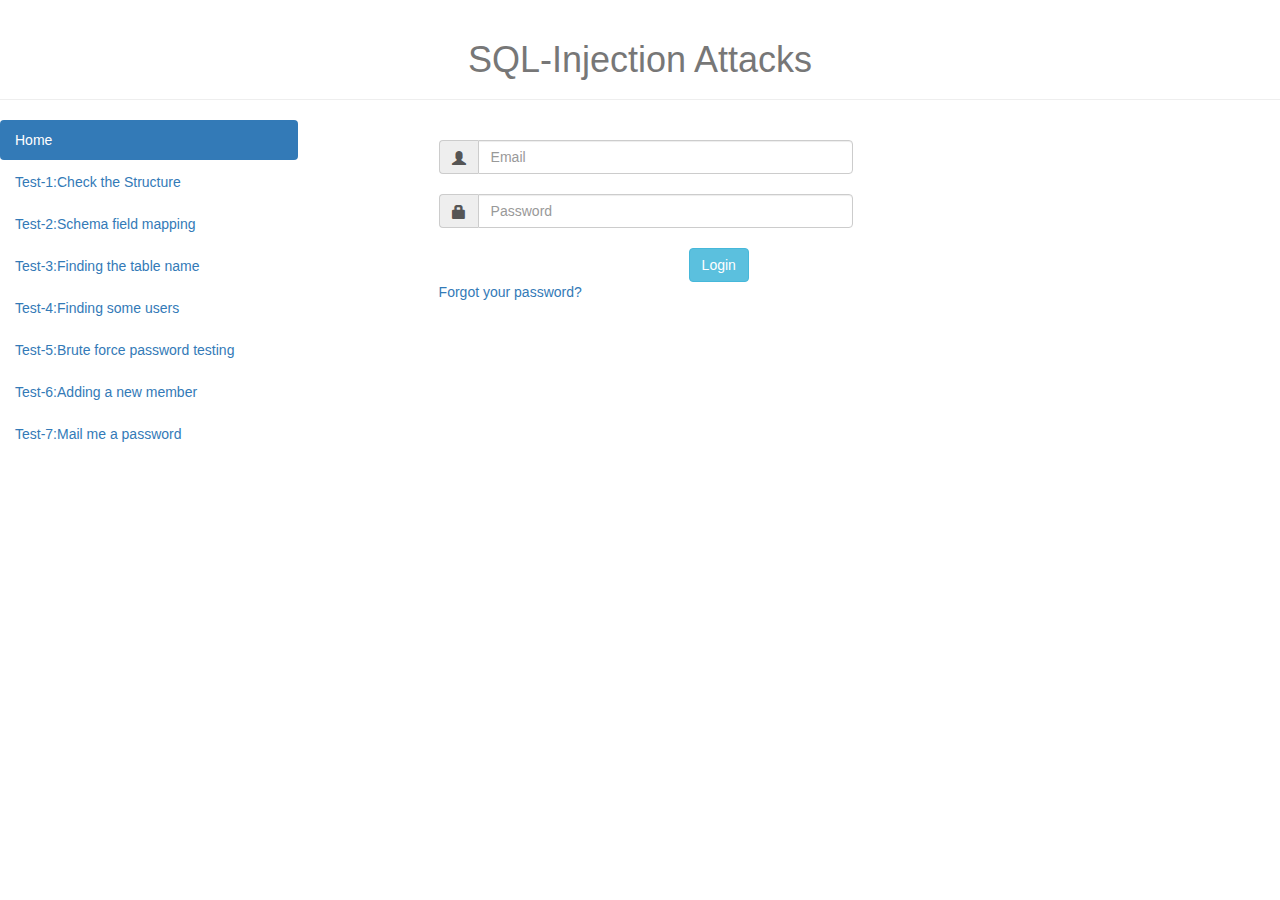
<file: index.html>
<html lang="en">

  <head>
  <meta charset="utf-8">
    <meta name="viewport" content="width=device-width, initial-scale=1">
  <link rel="stylesheet" href="https://maxcdn.bootstrapcdn.com/bootstrap/3.3.7/css/bootstrap.min.css">
  <script type="text/javascript" src="http://ajax.googleapis.com/ajax/libs/jquery/1.9.1/jquery.min.js"></script>
  <script src="https://maxcdn.bootstrapcdn.com/bootstrap/3.3.7/js/bootstrap.min.js"></script>
  <link rel="stylesheet" href="demo.css">


  </head>

  <body>
  	<div class="page-header">
  	<h1 align="center" class="text-muted" >SQL-Injection Attacks</h1>
  	</div>
  	<div class="row">
  	<div class="col-sm-3">
  	<ul class="nav nav-pills nav-stacked">
     <li class="active"><a href="loginpage.html">Home</a></li>
      <li><a href="forgotpassword.php">Test-1:Check the Structure</a></li>
      <li><a href="test2.php">Test-2:Schema field mapping</a></li>
      <li><a href="test3.php">Test-3:Finding the table name </a></li>
      <li ><a href="test4.php">Test-4:Finding some users </a></li>
      <li><a href="test5.php">Test-5:Brute force password testing </a></li>
      <li class=""><a href="test6.php">Test-6:Adding a new member </a></li>
      <li class=""><a href="test7.php">Test-7:Mail me a password </a></li>
    </ul>
  	</div>

  	<div class="main">
  	<div class="col-sm-8">
  	<div class="row">

  	<form  action="welcome.php" method="post">
  		<div class="col-sm-2"></div>
  		<div class="col-md-8">
  		<div class="input-group">
  		    <span class="input-group-addon"><i class="glyphicon glyphicon-user"></i></span>
  		    <input id="email" type="text" class="form-control" name="email" placeholder="Email">
  		</div>
  		<br>
  		<div class="input-group">
  		    <span class="input-group-addon"><i class="glyphicon glyphicon-lock"></i></span>
  		    <input id="password" type="password" class="form-control" name="password" placeholder="Password">
  		</div>
  		<br>
  		<div class="center">
  		<input type="submit" name="submit" value="Login" class="btn btn-info" />
  		</div>
      <a href="forgotpassword.php?try=0" data-toggle="tooltip" title="Click here">Forgot your password?</a>
  	 </div>
  	</form>
  </div>
  </div>
  </div>
  </body>
  </html>
</file>
<file: demo.css>
.main{
	width:1000px;
	/* Centering it in the middle of the page */
	margin:20px auto;
}

.card{
	margin-top: 30px;
	margin-bottom: 30px;
}

.divider{
    width:10px;
    height:80px;
    display:inline-block;
}

.center{
	margin-left:250px;
}
</file>
